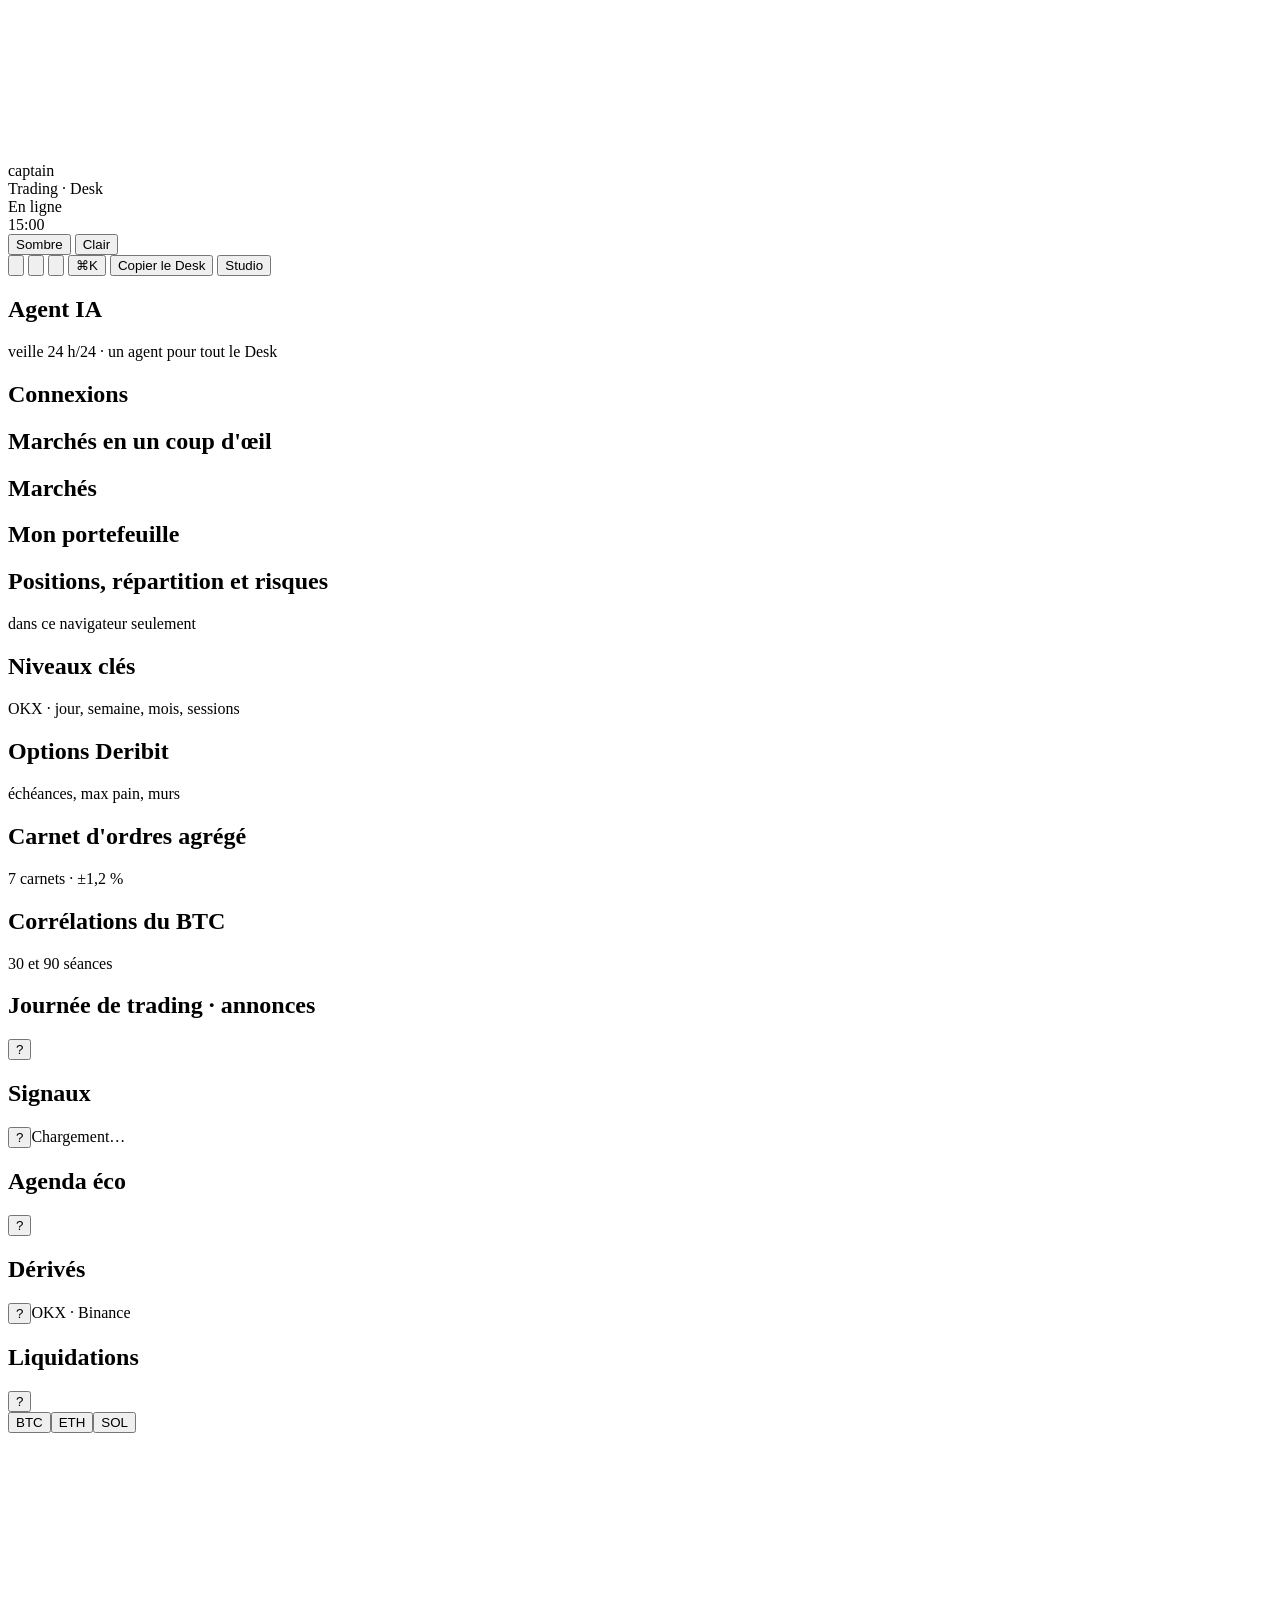
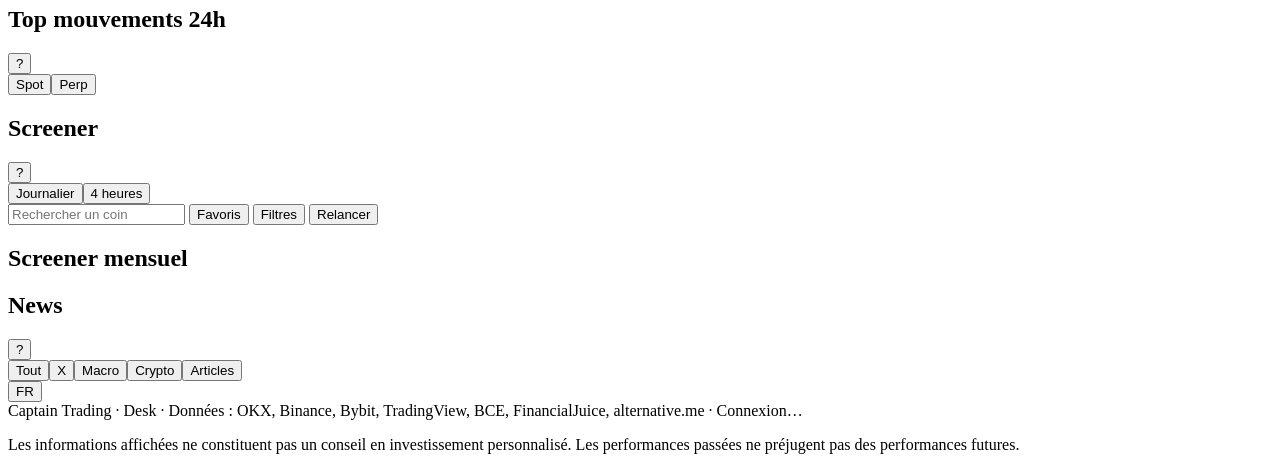
<file: page.html>
<!doctype html>
<html lang="fr">
<head>
<meta charset="utf-8">
<meta name="viewport" content="width=device-width,initial-scale=1,viewport-fit=cover">
<meta name="robots" content="noindex, nofollow"><!-- version personnelle : pas de référencement (données de marché tierces republiées) -->
<title>Captain Trading · Desk</title>
<meta name="description" content="Le desk crypto gratuit : prix et liquidations en direct, news X, Trump et onchain, et un agent IA qui lit le marché toutes les 30 min.">
<meta property="og:type" content="website">
<meta property="og:site_name" content="Captain Trading">
<meta property="og:title" content="Captain Trading · Desk">
<meta property="og:description" content="Le desk crypto gratuit : prix et liquidations en direct, news X, Trump et onchain, et un agent IA qui lit le marché toutes les 30 min.">
<meta property="og:url" content="https://lafouge-stack.github.io/Desk/">
<meta property="og:image" content="https://lafouge-stack.github.io/Desk/apercu.png">
<meta property="og:image:width" content="1200">
<meta property="og:image:height" content="630">
<meta name="twitter:card" content="summary_large_image">
<meta name="twitter:title" content="Captain Trading · Desk">
<meta name="twitter:description" content="Le desk crypto gratuit : prix et liquidations en direct, news X, Trump et onchain, et un agent IA qui lit le marché toutes les 30 min.">
<meta name="twitter:image" content="https://lafouge-stack.github.io/Desk/apercu.png">
<!--@public--><script>window.CK_PUBLIC=1;</script><!--/@public-->
<link rel="preconnect" href="https://fonts.googleapis.com">
<link rel="preconnect" href="https://fonts.gstatic.com" crossorigin>
<link href="https://fonts.googleapis.com/css2?family=Bricolage+Grotesque:opsz,wght@12..96,500;12..96,600;12..96,700&family=Barlow+Condensed:wght@500;600;700&family=Barlow:wght@400;500;600;700;800&family=JetBrains+Mono:wght@400;500;600&display=swap" rel="stylesheet">
<script id="cockpit-config">
/*@@CONFIG@@*/
</script>
<script>
/* Applique le thème avant l'affichage (évite un flash) */
(function(){try{var c=window.COCKPIT_CONFIG||{},k="cockpit:"+(c.id||"captain")+":",t=localStorage.getItem(k+"theme")||c.theme||"dark";if(t!=="light")t="dark";document.documentElement.setAttribute("data-theme",t);}catch(e){document.documentElement.setAttribute("data-theme","dark");}})();
</script>
<style>
/*@@CSS@@*/
</style>
<script>
/*@@JS@@*/
</script>
</head>
<body>
<canvas id="bg3d" aria-hidden="true"></canvas><div class="shade" aria-hidden="true"></div>

<header class="top">
  <div class="brand">
    <span class="mark" id="brandMark" aria-hidden="true"></span>
    <div class="bt">
      <div class="bname" id="bName">captain</div>
      <div class="bsub" id="bSub">Trading · Desk</div>
    </div>
  </div>
  <div class="island" id="island" aria-live="polite">
    <div class="isl-norm"><span class="isl-live" aria-hidden="true"></span><span id="islText">En ligne</span></div>
    <div class="isl-alert"><span class="isl-lbl" id="islLbl"></span><span class="isl-cd" id="islCd">15:00</span></div>
  </div>
  <div class="actions">
    <div class="themes" role="group" aria-label="Affichage">
      <button type="button" data-theme-set="dark">Sombre</button>
      <button type="button" data-theme-set="light">Clair</button>
    </div>
    <button type="button" class="btn icon" id="btnLayout" title="Déplacer et redimensionner les blocs" aria-label="Disposition"><svg viewBox="0 0 24 24"><rect x="3.5" y="3.5" width="7" height="9" rx="2"/><rect x="13.5" y="3.5" width="7" height="5" rx="2"/><rect x="13.5" y="11.5" width="7" height="9" rx="2"/><rect x="3.5" y="15.5" width="7" height="5" rx="2"/></svg></button>
    <button type="button" class="btn icon" id="btnAlerts" title="Alertes" aria-label="Alertes"><svg viewBox="0 0 24 24"><path d="M6 16V11a6 6 0 1 1 12 0v5l1.5 2h-15L6 16Z"/><path d="M10 20a2 2 0 0 0 4 0"/></svg><span class="badge" id="alertCount" hidden></span></button>
    <button type="button" class="btn icon" id="btnCalc" title="Calculateur de position" aria-label="Calculateur de position"><svg viewBox="0 0 24 24"><rect x="5" y="3" width="14" height="18" rx="2.5"/><path d="M8.5 7.5h7M8.5 12h1M12 12h1M15.5 12h0M8.5 16h1M12 16h1M15.5 16h0"/></svg></button>
    <button type="button" class="btn icon kbd" id="btnPalette" title="Commandes (Ctrl+K)" aria-label="Commandes">⌘K</button>
    <!--@public--><button type="button" class="btn own" id="btnOwn" title="Copier le Desk et le personnaliser avec une IA, sans coder">Copier le Desk</button><!--/@public-->
    <button type="button" class="btn primary" id="btnStudio">Studio</button>
  </div>
</header>

<div class="strip" id="strip" aria-label="Prix en direct"></div>
<nav class="doors" id="doors" role="tablist" aria-label="Espaces du desk"></nav>

<main class="grid" id="grid">

  <section class="mod" data-mod="veille">
    <header class="mhd"><span class="mno"></span><h2>Agent IA</h2><span class="meta">veille 24 h/24 · un agent pour tout le Desk</span></header>
    <div class="card"><div class="vl" id="veille"></div></div>
  </section>

  <section class="mod" data-mod="net">
    <header class="mhd"><span class="mno"></span><h2>Connexions</h2><span class="meta" id="netMeta"></span></header>
    <div class="card net-card" id="net"></div>
  </section>

  <section class="mod" data-mod="mkbandeau">
    <header class="mhd"><span class="mno"></span><h2>Marchés en un coup d'œil</h2><span class="meta" id="mkStripMeta"></span></header>
    <div class="card"><div class="mk-strip" id="mkStrip"></div></div>
  </section>

  <section class="mod" data-mod="mktable">
    <header class="mhd"><span class="mno"></span><h2>Marchés</h2><span class="meta" id="mkMeta"></span></header>
    <div class="card"><div class="mk-main" id="mkMain"></div></div>
  </section>

  <section class="mod" data-mod="pfresume">
    <header class="mhd"><span class="mno"></span><h2>Mon portefeuille</h2><span class="meta" id="pfMeta"></span></header>
    <div class="card"><div class="pf-resume" id="pfResume"></div></div>
  </section>

  <section class="mod" data-mod="pfmain">
    <header class="mhd"><span class="mno"></span><h2>Positions, répartition et risques</h2><span class="meta">dans ce navigateur seulement</span></header>
    <div class="card"><div class="pf-main" id="pfMain"></div></div>
  </section>

  <section class="mod" data-mod="levels">
    <header class="mhd"><span class="mno"></span><h2>Niveaux clés</h2><span class="meta">OKX · jour, semaine, mois, sessions</span></header>
    <div class="card"><div class="lv" id="levels"></div></div>
  </section>

  <section class="mod" data-mod="opts">
    <header class="mhd"><span class="mno"></span><h2>Options Deribit</h2><span class="meta">échéances, max pain, murs</span></header>
    <div class="card"><div class="op" id="opts"></div></div>
  </section>

  <section class="mod" data-mod="book">
    <header class="mhd"><span class="mno"></span><h2>Carnet d'ordres agrégé</h2><span class="meta">7 carnets · ±1,2 %</span></header>
    <div class="card"><div class="bk" id="book"></div></div>
  </section>

  <section class="mod" data-mod="corr">
    <header class="mhd"><span class="mno"></span><h2>Corrélations du BTC</h2><span class="meta">30 et 90 séances</span></header>
    <div class="card"><div class="cr" id="corr"></div></div>
  </section>

  <section class="mod" data-mod="day">
    <header class="mhd"><span class="mno"></span><h2>Journée de trading · annonces</h2><button type="button" class="help" data-help="day" aria-label="Explication">?</button><span class="meta" id="dayMeta"></span></header>
    <div class="helpbox" data-helpbox="day" hidden></div>
    <div class="card day-card">
      <div class="day-alert" id="dayAlert" hidden><span class="da-lbl" id="daLbl"></span><span class="da-cd" id="daCd">15:00</span></div>
      <div class="day-wrap"><div class="day" id="day"></div><aside class="dside" id="daySide" aria-live="polite"></aside></div>
      <div class="day-info" id="dayInfo"></div>
    </div>
  </section>

  <section class="mod" data-mod="map">
    <header class="mhd"><span class="mno"></span><h2>Signaux</h2><button type="button" class="help" data-help="map" aria-label="Explication">?</button><span class="meta" id="mapMeta">Chargement…</span></header>
    <div class="helpbox" data-helpbox="map" hidden></div>
    <div class="card map-card">
      <div class="sig-list" id="sigList"></div>
      <aside class="map-detail" id="mapDetail" aria-live="polite"></aside>
    </div>
  </section>

  <section class="mod" data-mod="events">
    <header class="mhd"><span class="mno"></span><h2>Agenda éco</h2><button type="button" class="help" data-help="events" aria-label="Explication">?</button><span class="meta" id="calMeta"></span></header>
    <div class="helpbox" data-helpbox="events" hidden></div>
    <div class="card">
      <div class="next" id="nextEvent"></div>
      <div class="cal" id="cal"></div>
    </div>
  </section>

  <section class="mod" data-mod="deriv">
    <header class="mhd"><span class="mno"></span><h2>Dérivés</h2><button type="button" class="help" data-help="deriv" aria-label="Explication">?</button><span class="meta">OKX · Binance</span></header>
    <div class="helpbox" data-helpbox="deriv" hidden></div>
    <div class="card"><div class="deriv" id="deriv"></div></div>
  </section>

  <section class="mod" data-mod="liq">
    <header class="mhd"><span class="mno"></span><h2>Liquidations</h2><button type="button" class="help" data-help="liq" aria-label="Explication">?</button>
      <div class="seg" id="liqSym" role="group" aria-label="Actif"><button type="button" data-s="BTC">BTC</button><button type="button" data-s="ETH">ETH</button><button type="button" data-s="SOL">SOL</button></div>
    </header>
    <div class="helpbox" data-helpbox="liq" hidden></div>
    <div class="card liq-card">
      <div class="liq-head" id="liqHead"></div>
      <div class="liqmap" id="liqMap"><canvas id="liqCanvas"></canvas><div class="liqtip" id="liqTip" hidden></div></div>
      <div class="liq-legend" id="liqLegend"></div>
      <div class="liq-live">
        <div class="liqsum" id="liqSum"></div>
        <div class="feed" id="liqFeed"></div>
      </div>
    </div>
  </section>

  <section class="mod" data-mod="movers">
    <header class="mhd"><span class="mno"></span><h2>Top mouvements 24h</h2><button type="button" class="help" data-help="movers" aria-label="Explication">?</button>
      <div class="seg" id="moversSeg" role="group" aria-label="Marché"><button type="button" data-m="spot">Spot</button><button type="button" data-m="perp">Perp</button></div>
    </header>
    <div class="helpbox" data-helpbox="movers" hidden></div>
    <div class="card"><div class="movers" id="movers"></div></div>
  </section>

  <section class="mod" data-mod="screener">
    <header class="mhd"><span class="mno"></span><h2>Screener</h2><button type="button" class="help" data-help="screener" aria-label="Explication">?</button><span class="meta" id="scanMeta"></span></header>
    <div class="helpbox" data-helpbox="screener" hidden></div>
    <div class="card">
      <div class="sc-presets" id="presets" role="group" aria-label="Préréglages"></div>
      <div class="sc-desc" id="scDesc"></div>
      <div class="sc-bar">
        <div class="seg" id="scTf" role="group" aria-label="Unité de temps"><button type="button" data-tf="1D">Journalier</button><button type="button" data-tf="4H">4 heures</button></div>
        <input type="search" id="scanSearch" placeholder="Rechercher un coin" autocomplete="off">
        <button type="button" class="btn sm" id="favOnly" aria-pressed="false">Favoris</button>
        <button type="button" class="btn sm" id="scFilters" aria-pressed="false">Filtres</button>
        <button type="button" class="btn sm" id="scanRun">Relancer</button>
      </div>
      <div class="sc-builder" id="scBuilder" hidden></div>
      <div class="sc-progress" id="scProg"><i></i></div>
      <div class="tablewrap">
        <table class="scan">
          <thead id="scanHead"></thead>
          <tbody id="scanBody"></tbody>
        </table>
      </div>
      <div class="empty" id="scanState" hidden></div>
    </div>
  </section>

  <section class="mod" data-mod="msmain">
    <header class="mhd"><span class="mno"></span><h2>Screener mensuel</h2><span class="meta" id="msMeta"></span></header>
    <div class="card"><div id="msBody" class="ms-body"></div></div>
  </section>

  <section class="mod" data-mod="news">
    <header class="mhd"><span class="mno"></span><h2>News</h2><button type="button" class="help" data-help="news" aria-label="Explication">?</button>
      <div class="seg" id="newsSeg" role="group" aria-label="Flux"><button type="button" data-n="tout">Tout</button><button type="button" data-n="x">X</button><button type="button" data-n="macro">Macro</button><button type="button" data-n="crypto">Crypto</button><button type="button" data-n="articles">Articles</button></div>
      <button type="button" class="btn sm" id="newsLang" title="Traduire en français">FR</button>
    </header>
    <div class="helpbox" data-helpbox="news" hidden></div>
    <div class="card"><div class="news" id="news"></div></div>
  </section>

</main>

<div class="editbar" id="editBar" hidden>
  <span class="eb-tip">Glisse un bloc par son titre, redimensionne-le par le coin en bas à droite.</span>
  <div class="eb-add" id="layAdd"></div>
  <button type="button" class="btn sm" id="layReset">Disposition d'origine</button>
  <button type="button" class="btn sm primary" id="layDone">Terminer</button>
</div>

<footer class="foot">
  <span id="footBrand">Captain Trading · Desk</span>
  <span class="sep">·</span>
  <span>Données : OKX, Binance, Bybit, TradingView, BCE, FinancialJuice, alternative.me</span>
  <span class="sep">·</span>
  <span id="wsState">Connexion…</span>
  <p class="foot-disc">Les informations affichées ne constituent pas un conseil en investissement personnalisé. Les performances passées ne préjugent pas des performances futures.</p>
</footer>

<!-- ========== Fenêtres ========== -->
<div class="ov" id="ovChart" hidden>
  <div class="modal wide" role="dialog" aria-modal="true" aria-labelledby="chartTitle">
    <div class="mh"><h3 id="chartTitle">Graphique</h3><a class="btn sm" id="chartLink" target="_blank" rel="noopener">Ouvrir sur TradingView</a><button type="button" class="x" data-close aria-label="Fermer">×</button></div>
    <div class="chartbox" id="chartBox"></div>
  </div>
</div>

<div class="ov" id="ovMk" data-nofocus hidden>
  <div class="modal wide mk-fm" role="dialog" aria-modal="true" aria-labelledby="mkfTitle">
    <div class="mh"><h3 id="mkfTitle">Fiche</h3><button type="button" class="x" data-close aria-label="Fermer">×</button></div>
    <div class="mb mk-fb" id="mkfBody"></div>
  </div>
</div>

<div class="ov" id="ovPrefs" data-nofocus hidden>
  <div class="modal wide pf-modal pr-modal" role="dialog" aria-modal="true" aria-labelledby="prTitle">
    <div class="mh"><h3 id="prTitle">Mes règles d'investissement</h3><button type="button" class="x" data-close aria-label="Fermer">×</button></div>
    <div class="mb pf-mb" id="prBody"></div>
  </div>
</div>

<div class="ov" id="ovPf" data-nofocus hidden>
  <div class="modal wide pf-modal" role="dialog" aria-modal="true" aria-labelledby="pfmTitle">
    <div class="mh"><h3 id="pfmTitle">Portefeuille</h3><button type="button" class="x" data-close aria-label="Fermer">×</button></div>
    <div class="mb pf-mb" id="pfmBody"></div>
  </div>
</div>

<div class="ov" id="ovStudio" hidden>
  <div class="modal side" role="dialog" aria-modal="true" aria-labelledby="studioTitle">
    <div class="mh"><h3 id="studioTitle">Studio</h3><button type="button" class="x" data-close aria-label="Fermer">×</button></div>
    <div class="mb" id="studioBody"></div>
    <div class="mf">
      <button type="button" class="btn" id="stReset">Réinitialiser</button>
    </div>
  </div>
</div>


<div class="ov" id="ovAlerts" hidden>
  <div class="modal" role="dialog" aria-modal="true" aria-labelledby="alertsTitle">
    <div class="mh"><h3 id="alertsTitle">Alertes</h3><button type="button" class="x" data-close aria-label="Fermer">×</button></div>
    <div class="mb">
      <form class="aform" id="alertForm">
        <input id="alSym" placeholder="BTC" autocomplete="off" aria-label="Actif" required>
        <select id="alCond" aria-label="Condition"><option value="above">passe au-dessus de</option><option value="below">passe en dessous de</option></select>
        <input id="alPx" type="number" step="any" placeholder="Prix" aria-label="Prix" required>
        <button type="submit" class="btn primary">Ajouter</button>
      </form>
      <div class="err" id="alErr" hidden></div>
      <div class="alist" id="alList"></div>
      <label class="chk"><input type="checkbox" id="alRose"> M'alerter quand un indicateur de la carte change d'état</label>
      <p class="note">Les alertes sonnent tant que cet onglet reste ouvert (même en arrière-plan).</p>
    </div>
  </div>
</div>

<div class="ov" id="ovOwn" data-nofocus hidden>
  <div class="modal own-m" role="dialog" aria-modal="true" aria-labelledby="ownTitle">
    <div class="mh"><h3 id="ownTitle">Copier le Desk</h3><button type="button" class="x" data-close aria-label="Fermer">×</button></div>
    <div class="mb own-b">
      <p class="own-lead">Ce Desk est gratuit et le restera. Tu peux aussi le transformer comme tu veux : tes couleurs, tes cryptos, tes blocs, tes idées. Pas besoin de savoir coder : tu le demandes à une IA, et elle le fait.</p>
      <ol class="own-steps">
        <li><b>Installe Claude Code</b><span>L'assistant de Claude qui travaille directement sur ton ordinateur. Il faut un abonnement Claude (à partir de Pro).</span><a class="btn sm" href="https://claude.com/claude-code" target="_blank" rel="noopener noreferrer">Installer Claude Code</a></li>
        <li><b>Ouvre-le dans un dossier vide</b><span>Par exemple un dossier « mon-desk » sur ton bureau.</span></li>
        <li><b>Colle ce texte</b><span>Claude récupère le Desk, l'installe et l'ouvre dans ton navigateur.</span>
          <div class="own-prompt"><p id="ownPrompt">Récupère le projet https://github.com/captaincryptotrading21/desk dans ce dossier. Lis le fichier CLAUDE.md pour comprendre comment il est construit, puis ouvre index.html dans mon navigateur pour que je voie mon Desk. Si un outil manque sur mon ordinateur (Git ou Node.js), installe-le ou explique-moi simplement comment faire. Ensuite, demande-moi ce que je veux changer, fais les modifications une par une et montre-moi le résultat à chaque fois.</p><button type="button" class="btn sm primary" id="ownCopy">Copier le texte</button></div></li>
      </ol>
      <div class="own-ex"><b>Ensuite, demande ce que tu veux :</b>
        <span>« Passe toute l'interface en violet »</span><span>« Ajoute AVAX et LINK en haut »</span><span>« Mets le carnet d'ordres sous la carte des liquidations »</span><span>« Ajoute un bloc avec le prix de l'or »</span></div>
      <ul class="own-trust">
        <li>Gratuit, sans inscription</li><li>Rien à connecter à ton compte d'échange</li><li>Aucune clé ni mot de passe</li><li>Code lisible par tous sur GitHub</li>
      </ul>
    </div>
    <div class="mf"><a class="btn" href="https://github.com/captaincryptotrading21/desk" target="_blank" rel="noopener noreferrer">Voir le code sur GitHub</a></div>
  </div>
</div>

<div class="ov" id="ovCalc" hidden>
  <div class="modal" role="dialog" aria-modal="true" aria-labelledby="calcTitle">
    <div class="mh"><h3 id="calcTitle">Calculateur de position</h3><button type="button" class="x" data-close aria-label="Fermer">×</button></div>
    <div class="mb calc">
      <label>Capital ($)<input id="cCap" type="number" step="any" value="1000"></label>
      <label>Risque par trade (%)<input id="cRisk" type="number" step="any" value="1"></label>
      <label>Entrée<input id="cIn" type="number" step="any" placeholder="86000"></label>
      <label>Stop<input id="cSl" type="number" step="any" placeholder="84500"></label>
      <label>Objectif (optionnel)<input id="cTp" type="number" step="any" placeholder="90500"></label>
      <div class="cout" id="cOut"></div>
    </div>
  </div>
</div>

<div class="ov pal" id="ovPalette" hidden>
  <div class="modal palette" role="dialog" aria-modal="true" aria-label="Commandes">
    <input id="palIn" placeholder="Tape une commande ou un coin (ex. SOL)" autocomplete="off">
    <div class="pallist" id="palList" role="listbox"></div>
  </div>
</div>

<div class="toasts" id="toasts" aria-live="polite"></div>

<script id="cockpit-boot">window.Cockpit&&window.Cockpit.boot();</script>
</body>
</html>
</file>
